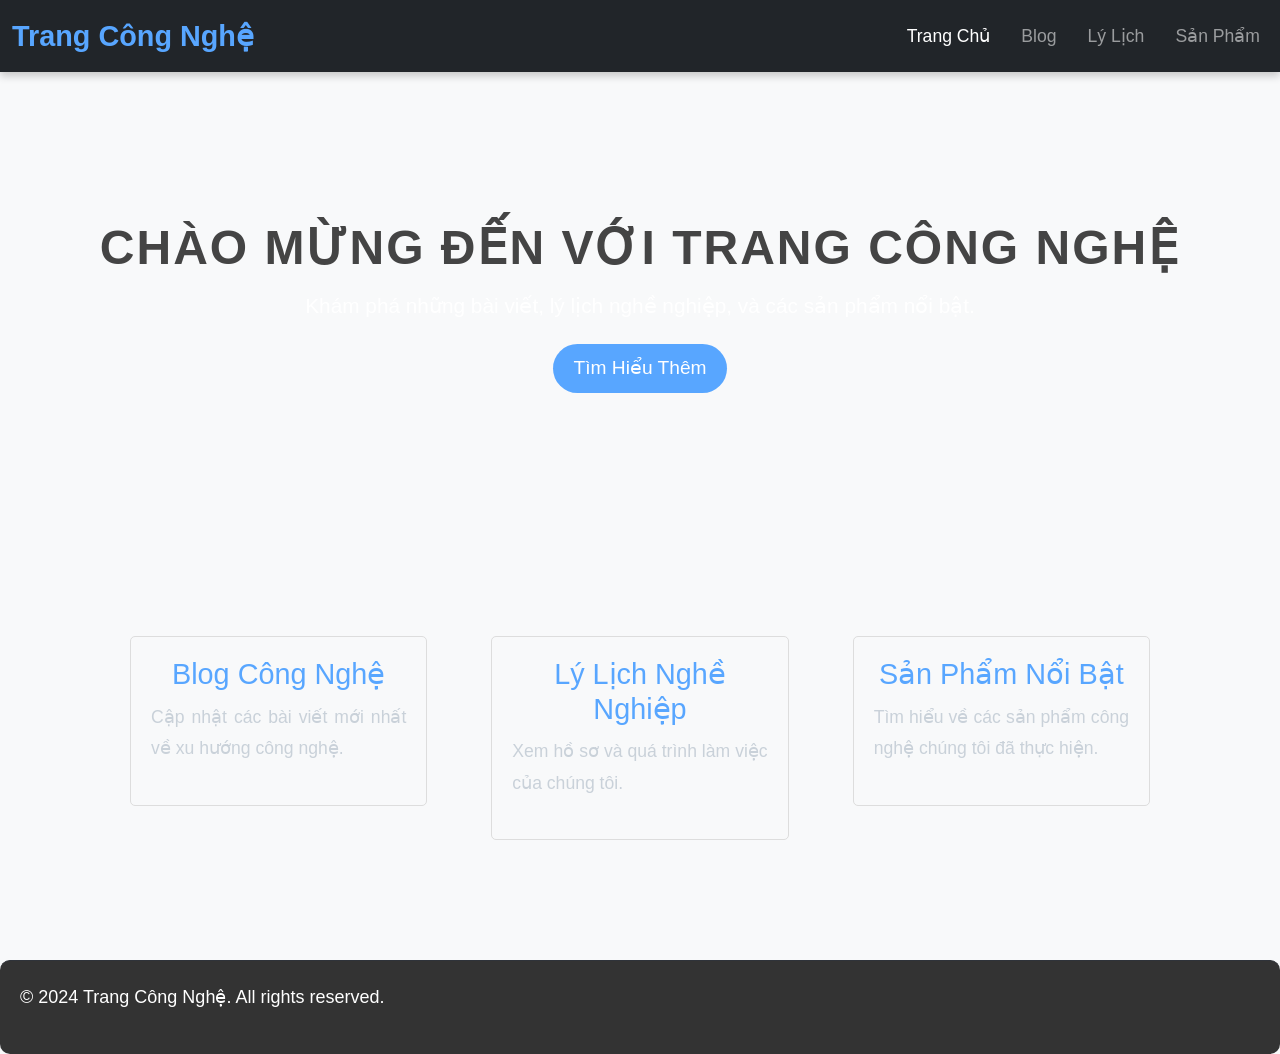
<file: index.html>
<!DOCTYPE html>
<html lang="en">
<head>
    <meta charset="UTF-8">
    <meta name="viewport" content="width=device-width, initial-scale=1.0">
    <title>Trang Chủ - Công Nghệ</title>

    <!-- Bootstrap CSS -->
    <link href="https://cdn.jsdelivr.net/npm/bootstrap@5.3.1/dist/css/bootstrap.min.css" rel="stylesheet">

    <!-- Custom CSS -->
    <link rel="stylesheet" href="style.css">

    <!-- jQuery -->
    <script src="https://code.jquery.com/jquery-3.6.0.min.js"></script>

    <style>
        body {
            padding-top: 56px; /* Đảm bảo navbar không chồng lên nội dung */
            background-color: #f8f9fa; /* Màu nền cho trang */
        }

        .hero-section {
            background: url('https://via.placeholder.com/1200x400') no-repeat center center;
            background-size: cover;
            color: white;
            text-align: center;
            padding: 100px 20px;
            transition: background-color 0.5s ease; /* Hiệu ứng chuyển màu nền */
        }

        .hero-section:hover {
            background-color: rgba(0, 0, 0, 0.5); /* Hiệu ứng khi di chuột qua */
        }

        .content-box {
            padding: 20px;
            margin: 20px;
            border: 1px solid #ddd;
            border-radius: 5px;
            transition: transform 0.3s ease, border-color 0.3s ease; /* Hiệu ứng chuyển đổi */
            cursor: pointer; /* Đổi con trỏ thành tay khi hover */
        }

        .content-box:hover {
            transform: scale(1.05); /* Phóng to khi di chuột qua */
            border-color: #58a6ff; /* Đổi màu viền */
        }

        footer {
            text-align: center;
            padding: 20px;
            background-color: #333;
            color: white;
            transition: background-color 0.3s ease; /* Hiệu ứng chuyển màu nền footer */
        }

        footer:hover {
            background-color: #444; /* Hiệu ứng khi di chuột qua footer */
        }
    </style>
</head>
<body>

    <!-- Navbar -->
    <nav class="navbar navbar-expand-lg navbar-dark bg-dark fixed-top">
        <div class="container-fluid">
            <a class="navbar-brand" href="#">Trang Công Nghệ</a>
            <button class="navbar-toggler" type="button" data-bs-toggle="collapse" data-bs-target="#navbarNav">
                <span class="navbar-toggler-icon"></span>
            </button>
            <div class="collapse navbar-collapse" id="navbarNav">
                <ul class="navbar-nav ms-auto">
                    <li class="nav-item">
                        <a class="nav-link active" href="#">Trang Chủ</a>
                    </li>
                    <li class="nav-item">
                        <a class="nav-link" href="#blog">Blog</a>
                    </li>
                    <li class="nav-item">
                        <a class="nav-link" href="#cv">Lý Lịch</a>
                    </li>
                    <li class="nav-item">
                        <a class="nav-link" href="#products">Sản Phẩm</a>
                    </li>
                </ul>
            </div>
        </div>
    </nav>

    <!-- Hero Section -->
    <header class="hero-section">
        <h1>Chào Mừng Đến Với Trang Công Nghệ</h1>
        <p>Khám phá những bài viết, lý lịch nghề nghiệp, và các sản phẩm nổi bật.</p>
        <button class="btn btn-primary">Tìm Hiểu Thêm</button>
    </header>

    <!-- Main Layout -->
    <div class="container main-layout">
        <div class="row">
            <div class="col-md-4">
                <section id="blog" class="content-box" onclick="location.href='blog.html';">
                    <h2>Blog Công Nghệ</h2>
                    <p>Cập nhật các bài viết mới nhất về xu hướng công nghệ.</p>
                </section>
            </div>
            <div class="col-md-4">
                <section id="cv" class="content-box" onclick="location.href='cv.html';">
                    <h2>Lý Lịch Nghề Nghiệp</h2>
                    <p>Xem hồ sơ và quá trình làm việc của chúng tôi.</p>
                </section>
            </div>
            <div class="col-md-4">
                <section id="products" class="content-box" onclick="location.href='products.html';">
                    <h2>Sản Phẩm Nổi Bật</h2>
                    <p>Tìm hiểu về các sản phẩm công nghệ chúng tôi đã thực hiện.</p>
                </section>
            </div>
        </div>
    </div>

    <!-- Footer -->
    <footer>
        <p>© 2024 Trang Công Nghệ. All rights reserved.</p>
    </footer>

    <!-- Bootstrap JS -->
    <script src="https://cdn.jsdelivr.net/npm/bootstrap@5.3.1/dist/js/bootstrap.bundle.min.js"></script>

    <!-- Custom JS -->
    <script>
        $(document).ready(function () {
            console.log("Trang web đã tải thành công");
            $('.nav-link').hover(function () {
                $(this).css('color', '#58a6ff');
            }, function () {
                $(this).css('color', '');
            });
        });
    </script>
</body>
</html>
</file>
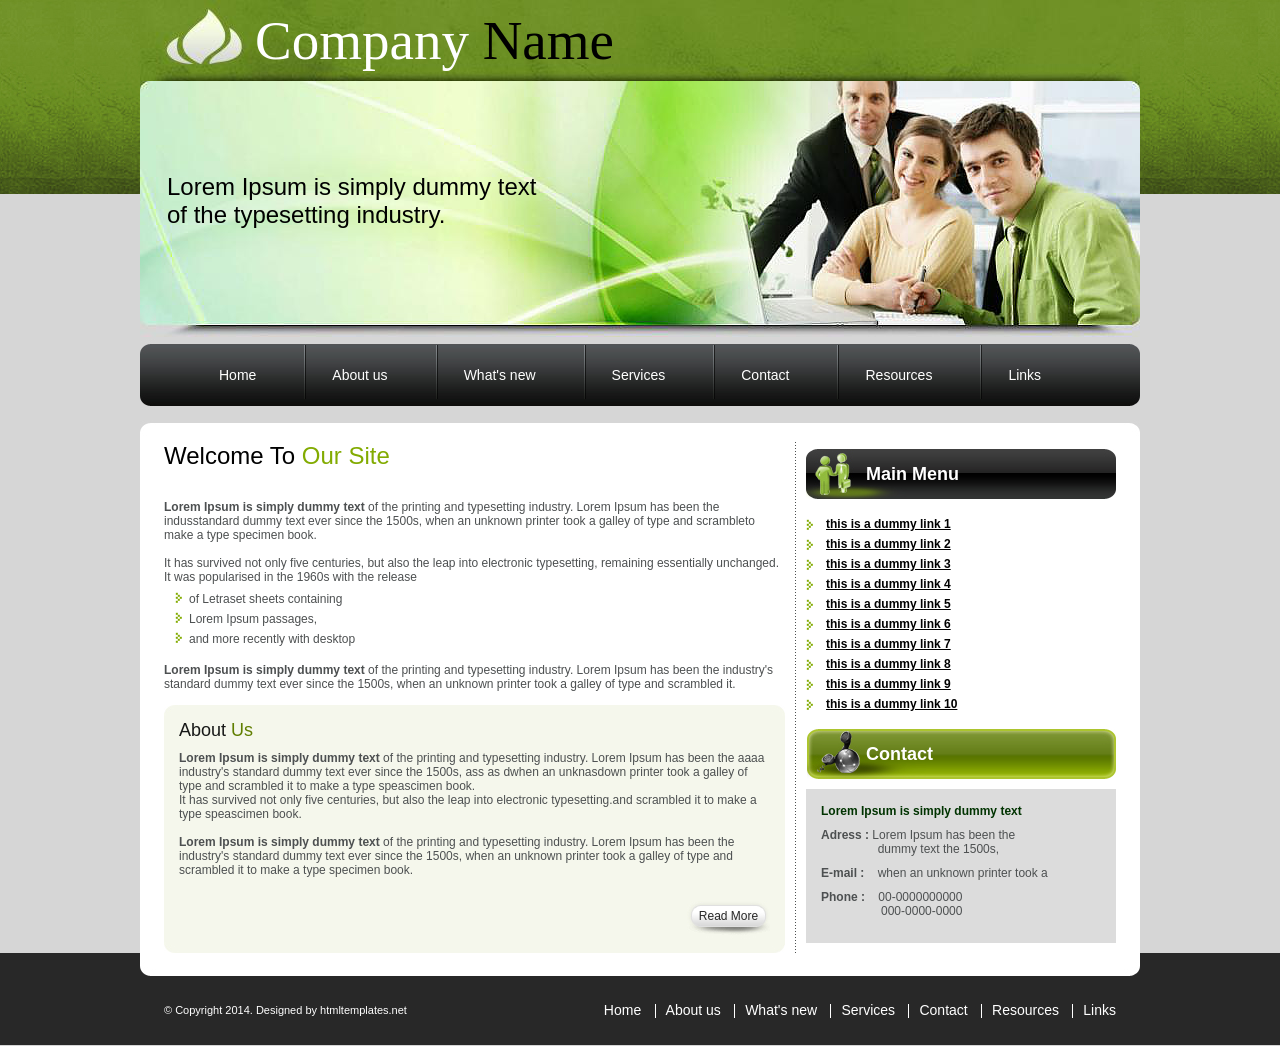
<file: template_1/index.html>
<!DOCTYPE html>
<html>
<head>
  <meta charset="UTF-8">
  <title>Title goes here</title>
  <meta name="description" content="Description of your site goes here">
  <meta name="keywords" content="keyword1, keyword2, keyword3">
  <link href="css/style.css" rel="stylesheet" type="text/css">
</head>
<body>
<div class="page-in">
<div class="page">
<div class="main">
<div class="header">
<div class="header-top">
<h1>Company <span>Name</span></h1>
</div>
<div class="header-bottom">
<h2>Lorem Ipsum is simply dummy text<br>
of the typesetting industry.</h2>
</div>
<div class="topmenu">
<ul>
  <li style="background: transparent none repeat scroll 0% 50%; -moz-background-clip: initial; -moz-background-origin: initial; -moz-background-inline-policy: initial; padding-left: 0px;"><a href="index.html"><span>Home</span></a></li>
  <li><a href="#"><span>About&nbsp;us</span></a></li>
  <li><a href="#"><span>What's&nbsp;new</span></a></li>
  <li><a href="#"><span>Services</span></a></li>
  <li><a href="#"><span>Contact</span></a></li>
  <li><a href="#"><span>Resources</span></a></li>
  <li><a href="#"><span>Links</span></a></li>
</ul>
</div>
</div>
<div class="content">
<div class="content-left">
<div class="row1">
<h1 class="title">Welcome To <span>Our Site</span></h1>
<p><strong>Lorem Ipsum is simply dummy text</strong> of the printing
and typesetting industry. Lorem Ipsum has been the indusstandard dummy
text ever since the 1500s, when an unknown printer took a galley of
type and scrambleto make a type specimen book.</p>
<p>&nbsp;</p>
<p>It has survived not only five centuries, but also the leap into
electronic typesetting, remaining essentially unchanged. It was
popularised in the 1960s with the release </p>
<ul class="list1">
  <li>of Letraset sheets containing</li>
  <li>Lorem Ipsum passages,</li>
  <li>and more recently with desktop</li>
</ul>
<p>&nbsp;<br>
<strong>Lorem Ipsum is simply dummy text</strong> of the printing
and typesetting industry. Lorem Ipsum has been the industry's standard
dummy text ever since the 1500s, when an unknown printer took a galley
of type and scrambled it.<br>
<br>
</p>
</div>
<div class="row2">
<h2 class="subtitle">About <span>Us</span></h2>
<p><strong>Lorem Ipsum is simply dummy text</strong> of the printing
and typesetting industry. Lorem Ipsum has been the aaaa industry's
standard dummy text ever since the 1500s, ass as dwhen an unknasdown
printer took a galley of type and scrambled it to make a type
speascimen book. <br>
It has survived not only five centuries, but also the leap into
electronic typesetting.and scrambled it to make a type speascimen book.</p>
<p>&nbsp;</p>
<p><strong>Lorem Ipsum is simply dummy text</strong> of the printing
and typesetting industry. Lorem Ipsum has been the industry's standard
dummy text ever since the 1500s, when an unknown printer took a galley
of type and scrambled it to make a type specimen book.</p>
<p>&nbsp;</p>
<p align="right"><a href="#" class="more">Read More</a></p>
</div>
</div>
<div class="content-right">
<div class="mainmenu">
<h2 class="sidebar1">Main Menu</h2>
<ul>
  <li><a href="#">this is a dummy link 1</a></li>
  <li><a href="#">this is a dummy link 2</a></li>
  <li><a href="#">this is a dummy link 3</a></li>
  <li><a href="#">this is a dummy link 4</a></li>
  <li><a href="#">this is a dummy link 5</a></li>
  <li><a href="#">this is a dummy link 6</a></li>
  <li><a href="#">this is a dummy link 7</a></li>
  <li><a href="#">this is a dummy link 8</a></li>
  <li><a href="#">this is a dummy link 9</a></li>
  <li><a href="#">this is a dummy link 10</a></li>
</ul>
</div>
<div class="contact">
<h2 class="sidebar2">Contact</h2>
<div class="contact-detail">
<p class="green"><strong>Lorem Ipsum is simply dummy text</strong></p>
<p><strong>Adress :</strong> Lorem Ipsum has been the<br>
&nbsp;&nbsp;&nbsp;&nbsp;&nbsp;&nbsp;&nbsp;&nbsp;&nbsp;&nbsp;&nbsp;&nbsp;&nbsp;&nbsp;&nbsp;&nbsp;&nbsp;dummy
text the 1500s,</p>
<p><strong>E-mail :</strong> &nbsp;&nbsp;&nbsp;when an unknown printer
took a</p>
<p><strong>Phone :</strong> &nbsp;&nbsp;&nbsp;00-0000000000<br>
&nbsp;&nbsp;&nbsp;&nbsp;&nbsp;&nbsp;&nbsp;&nbsp;&nbsp;&nbsp;&nbsp;&nbsp;&nbsp;&nbsp;&nbsp;&nbsp;&nbsp;&nbsp;000-0000-0000</p>
</div>
</div>
</div>
</div>
<div class="footer">
<p>&copy; Copyright 2014. Designed by <a target="_blank" href="http://www.htmltemplates.net">htmltemplates.net</a>
</p>
<ul>
  <li style="border-left: medium none;"><a href="index.html"><span>Home</span></a></li>
  <li><a href="#"><span>About&nbsp;us</span></a></li>
  <li><a href="#"><span>What's&nbsp;new</span></a></li>
  <li><a href="#"><span>Services</span></a></li>
  <li><a href="#"><span>Contact</span></a></li>
  <li><a href="#"><span>Resources</span></a></li>
  <li style="padding-right: 0px;"><a href="#"><span>Links</span></a></li>
</ul>
</div>
</div>
</div>
</div>

</body></html>
</file>
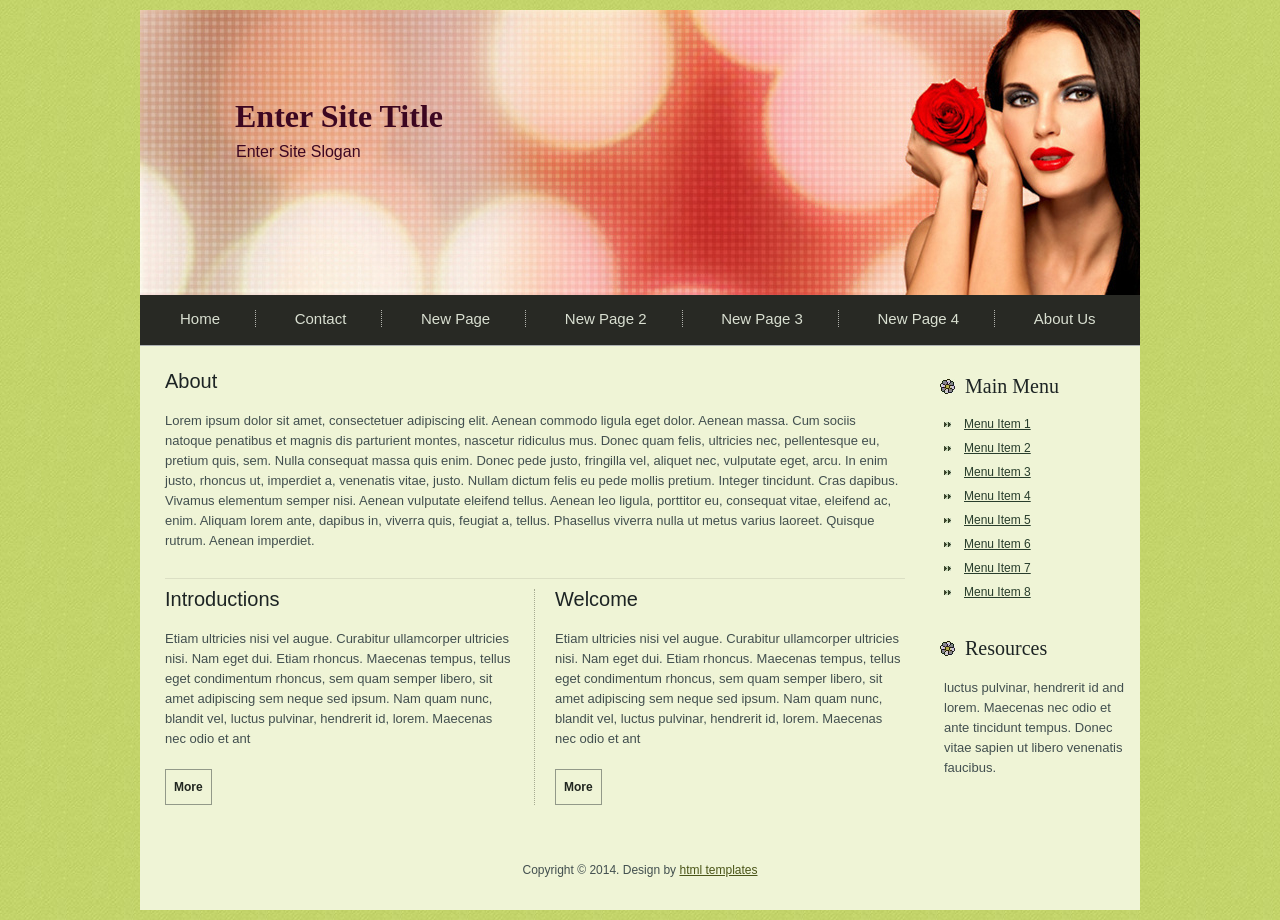
<file: template_14/index.html>
<!DOCTYPE html>
<html>
<head>
<meta charset="UTF-8">
<title>Template 14</title>
<meta name="description" content="A description of your website">
<meta name="keywords" content="keyword1, keyword2, keyword3">
<link href="css/style.css" rel="stylesheet" type="text/css">
</head>
<body>

<div id="wrapper"> 
  
  <div id="header">
  
  <div class="banner_img">
    <h1>Enter Site Title</h1>
    <p>Enter Site Slogan</p>
    </div>

	</div>
	
    <div class="navigation">
      <ul>
        <li><a href="#">Home</a></li>
        <li><a href="#">Contact</a></li>
        <li><a href="#">New Page</a></li>
        <li><a href="#">New Page 2</a></li>
        <li><a href="#">New Page 3</a></li>
        <li><a href="#">New Page 4</a></li>
        <li><a href="#">About Us</a></li>
      </ul>
    </div>
    
    <div class="right_side_bar"> 
      
      <div class="col_1">
        <h1>Main Menu</h1>
        <div class="box">
          <ul>
            <li><a href="#">Menu Item 1</a></li>
            <li><a href="#">Menu Item 2</a></li>
            <li><a href="#">Menu Item 3</a></li>
            <li><a href="#">Menu Item 4</a></li>
            <li><a href="#">Menu Item 5</a></li>
            <li><a href="#">Menu Item 6</a></li>
            <li><a href="#">Menu Item 7</a></li>
            <li><a href="#">Menu Item 8</a></li>
          </ul>
        </div>
      </div>
      
      <div class="col_1">
        <h1>Resources</h1>
        <div class="box">
          <p>luctus pulvinar, hendrerit id and lorem. Maecenas nec odio et 
ante tincidunt tempus. Donec vitae sapien ut libero venenatis faucibus. </p>
        </div>
      </div>
      
    </div>
	
	<div id="page_content">
 
    <div class="left_section">
    <div class="common_content">
        <h2>About</h2>
        <p>Lorem ipsum dolor sit amet, consectetuer adipiscing elit. 
Aenean commodo ligula eget dolor. Aenean massa. Cum sociis natoque 
penatibus et magnis dis parturient montes, nascetur ridiculus mus. Donec
 quam felis, ultricies nec, pellentesque eu, pretium quis, sem. Nulla 
consequat massa quis enim. Donec pede justo, fringilla vel, aliquet nec,
 vulputate eget, arcu. In enim justo, rhoncus ut, imperdiet a, venenatis
 vitae, justo. Nullam dictum felis eu pede mollis pretium. Integer 
tincidunt. Cras dapibus. Vivamus elementum semper nisi. Aenean vulputate
 eleifend tellus. Aenean leo ligula, porttitor eu, consequat vitae, 
eleifend ac, enim. Aliquam lorem ante, dapibus in, viverra quis, feugiat
 a, tellus. Phasellus viverra nulla ut metus varius laoreet. Quisque 
rutrum. Aenean imperdiet.</p>
      </div>
      
           <hr>
      <div class="top_content border_none">
        <div class="column_one">
          <h2>Introductions</h2>
          <p>Etiam ultricies nisi vel augue. Curabitur ullamcorper 
ultricies nisi. Nam eget dui. Etiam rhoncus. Maecenas tempus, tellus 
eget condimentum rhoncus, sem quam semper libero, sit amet adipiscing 
sem neque sed ipsum. Nam quam nunc, blandit vel, luctus pulvinar, 
hendrerit id, lorem. Maecenas nec odio et ant</p>
          <br>
          <p><a class="btn" href="#">More</a></p> </div>
        <div class="column_two border_left">
          <h2> Welcome</h2>
          <p>Etiam ultricies nisi vel augue. Curabitur ullamcorper 
ultricies nisi. Nam eget dui. Etiam rhoncus. Maecenas tempus, tellus 
eget condimentum rhoncus, sem quam semper libero, sit amet adipiscing 
sem neque sed ipsum. Nam quam nunc, blandit vel, luctus pulvinar, 
hendrerit id, lorem. Maecenas nec odio et ant</p>
        <br>
        <p><a class="btn" href="#">More</a></p>
        </div>
      </div>
    </div>
    
    <div class="clear"></div>

  
  <!--start footer from here-->
  <div id="footer">Copyright &copy; 2014. Design by <a href="http://www.htmltemplates.net" target="_blank">html templates</a><br>
  
  <!--DO NOT remove footer link-->
  <!--Template designed by--><a href="http://www.htmltemplates.net"><img src="images/footer.gif" class="copyright" alt="www.htmltemplates.net"></a></div>
  
  <!--/. end footer from here--> 
</div>
</div>

</body></html>
</file>
<file: style.css>
<<<<<<< HEAD
/* Import font Google */
@import url('https://fonts.googleapis.com/css2?family=Poppins:wght@300;400;600&display=swap');

/* Reset CSS */
* {
    margin: 0;
    padding: 0;
    box-sizing: border-box;
    scroll-behavior: smooth;
}

/* Body */
body {
    font-family: 'Poppins', sans-serif;
    background-color: #0d1117;
    color: #c9d1d9;
    line-height: 1.6;
}

/* Navbar */
.navbar {
    transition: background-color 0.5s ease-in-out;
    box-shadow: 0px 4px 8px rgba(0, 0, 0, 0.2);
}
.navbar-brand {
    font-weight: 600;
    font-size: 1.8rem;
    color: #58a6ff;
}
.navbar-nav .nav-link {
    font-size: 1.1rem;
    margin-left: 15px;
    transition: color 0.3s ease;
}
.navbar-nav .nav-link:hover {
    color: #39d353;
}

/* Hero Section */
.hero-section {
    background: linear-gradient(135deg, #1f4037, #99f2c8);
    height: 500px;
    text-align: center;
    display: flex;
    flex-direction: column;
    justify-content: center;
    align-items: center;
    padding: 20px;
    color: white;
    animation: fadeIn 1.5s ease;
}
.hero-section h1 {
    font-size: 3rem;
    margin-bottom: 10px;
}
.hero-section p {
    font-size: 1.3rem;
    margin-bottom: 20px;
}
.hero-section button {
    padding: 10px 20px;
    border: none;
    background-color: #58a6ff;
    color: white;
    font-size: 1.2rem;
    border-radius: 30px;
    transition: background-color 0.3s ease;
}
.hero-section button:hover {
    background-color: #39d353;
    cursor: pointer;
}

/* Main Layout */
.main-layout {
    padding: 60px 40px;
}
.grid-layout {
    display: grid;
    grid-template-columns: repeat(3, 1fr);
    gap: 30px;
}

/* Content Box Styling */
.content-box {
    background-color: rgba(255, 255, 255, 0.05);
    padding: 30px;
    border-radius: 15px;
    transition: transform 0.3s ease, box-shadow 0.3s ease;
}
.content-box:hover {
    transform: scale(1.05);
    box-shadow: 0px 10px 20px rgba(0, 0, 0, 0.3);
}
.content-box h2 {
    font-size: 1.8rem;
    margin-bottom: 10px;
    color: #58a6ff;
}
.content-box p {
    font-size: 1.1rem;
}

/* Footer */
footer {
    background-color: rgba(15, 15, 15, 0.95);
    text-align: center;
    padding: 20px;
    color: #8b949e;
    margin-top: 30px;
    font-size: 1rem;
    border-top: 1px solid #2f333a;
}

/* Animations */
@keyframes fadeIn {
    from {
        opacity: 0;
        transform: translateY(-20px);
    }
    to {
        opacity: 1;
        transform: translateY(0);
    }
}

/* Responsive Design */
@media (max-width: 992px) {
    .grid-layout {
        grid-template-columns: 1fr 1fr;
    }
    .hero-section h1 {
        font-size: 2.5rem;
    }
}
@media (max-width: 768px) {
    .grid-layout {
        grid-template-columns: 1fr;
    }
    .hero-section h1 {
        font-size: 2rem;
    }
    .hero-section p {
        font-size: 1.1rem;
    }
}
=======
/* Đặt các thuộc tính cơ bản cho trang */
body {
    font-family: 'Times New Roman', serif;
    background-color: #f5f5f5;
    color: #333;
    margin: 0;
    padding: 0;
}

/* Căn chỉnh và thiết kế container chính */
.main {
    max-width: 1200px;
    margin: 0 auto;
    padding: 20px;
    background-color: #fff;
    box-shadow: 0 4px 8px rgba(0, 0, 0, 0.1);
    border-radius: 10px;
}

/* Thiết kế cho tiêu đề chính */
h1 {
    font-size: 36px;
    text-align: center;
    margin-bottom: 10px;
    color: #444;
    font-weight: bold;
    text-transform: uppercase;
    letter-spacing: 2px;
}


h2 {
    font-size: 28px;
    text-align: center;
    margin-bottom: 20px;
    color: #666;
}

p {
    font-size: 18px;
    line-height: 1.8;
    text-align: justify;
    margin-bottom: 20px;
}


.container2 {
    display: flex;
    justify-content: space-around;
    flex-wrap: wrap;
    margin-top: 30px;
}

.item {
    text-align: center;
    margin: 10px;
}

.item img {
    border-radius: 10px;
    box-shadow: 0 4px 8px rgba(0, 0, 0, 0.2);
    max-height: 200px;
    width: auto;
}

.item p {
    margin-top: 10px;
    font-size: 20px;
    color: #555;
    font-style: italic;
}


footer {
    text-align: center;
    margin-top: 40px;
    padding: 20px;
    background-color: #333;
    color: #fff;
    border-radius: 10px;
}

footer a {
    color: #ffcc00;
    text-decoration: none;
    font-size: 20px;
    font-weight: bold;
    transition: color 0.3s ease;
}

footer a:hover {
   
    color: #fff;
}
.logo {
    width: 150px; 
   
   
}

>>>>>>> aba06315b9da55670bbc9ec7c059f735351d3f88
</file>
<file: template_1/css/style.css>
body {
	font-family: Arial, Helvetica, sans-serif;
	font-size: 12px;
	color: #4d5051;
	background-color: #d6d6d6;
	background-image: url(../images/top-rept.jpg);
	background-repeat: repeat-x;
	background-position: left top;
	margin: 0px;
}
h1, h2, h3, h4, h5, h6, p, ul, ol, li, form, input, textarea {
	padding: 0px;
	margin: 0px;
}
a {
	color: #072FCF;
	text-decoration: underline;
}
a:hover {
	color: #072FCF;
	text-decoration: none;
}
.page-in {
	background-image: url(../images/bottom-rept.jpg);
	background-repeat: repeat-x;
	background-position: left bottom;
	width: 100%;
	float: left;
}
.page {
	width: 1000px;
	margin: 0px auto;
}
.main, .header {
	width: 1000px;
	float: left;
}
.header-top {
	background-image: url(../images/header-top.jpg);
	background-repeat: no-repeat;
	background-position: left top;
	width: 1000px;
	height: 81px;
	float: left;
}
.header-top h1 {
	font-family: "Times New Roman", Times, serif;
	font-size: 55px;
	font-weight: normal;
	line-height: 81px;
	color: #FFFFFF;
	margin-left: 115px;
}
.header-top h1 span {
	color: #000000;
}
.header-bottom {
	background-image: url(../images/header.jpg);
	background-repeat: no-repeat;
	background-position: left top;
	width: 1000px;
	height: 257px;
	float: left;
}
.header-bottom h2 {
	font-family: Arial, Helvetica, sans-serif;
	font-size: 24px;
	font-weight: normal;
	color: #000000;
	margin-top: 92px;
	margin-left: 27px;
}
.topmenu {
	background-image: url(../images/menu-bg.jpg);
	background-repeat: no-repeat;
	background-position: left top;
	width: 1000px;
	height: 74px;
	float: left;
}
.topmenu ul {
	height: 74px;
	margin-left: 64px;
	list-style-type: none;
}
.topmenu ul li {
	background-image: url(../images/devider.jpg);
	background-repeat: no-repeat;
	background-position: left top;
	height: 74px;
	float: left;
	padding-right: 13px;
	padding-left: 13px;
}
.topmenu ul li a {
	font-family: Arial, Helvetica, sans-serif;
	font-size: 14px;
	line-height: 74px;
	color: #FFFFFF;
	text-decoration: none;
	display: block;
	height: 74px;
	float: left;
	padding-left: 15px;
}
.topmenu ul li a span {
	display: block;
	height: 74px;
	float: left;
	padding-right: 35px;
	cursor: pointer;
}
.topmenu ul li a:hover {
	background-image: url(../images/menu-left.jpg);
	background-repeat: no-repeat;
	background-position: left top;
	color: #000000;
}
.topmenu ul li a:hover span {
	background-image: url(../images/menu-right.jpg);
	background-repeat: no-repeat;
	background-position: right top;
	color: #000000;
}
.content {
	background-color: #FFFFFF;
	background-image: url(../images/body-top.jpg);
	background-repeat: no-repeat;
	background-position: left top;
	width: 952px;
	float: left;
	padding: 30px 24px 0px 24px;
}
.content-left {
	background-image: url(../images/vline.jpg);
	background-repeat: repeat-y;
	background-position: right top;
	width: 621px;
	float: left;
	padding-right: 21px;
}
.row1 {
	width: 621px;
	float: left;
}
.title {
	font-family: Arial, Helvetica, sans-serif;
	font-size: 24px;
	font-weight: normal;
	color: #000000;
	margin-bottom: 30px;
}
.title span {
	color: #82ab01;
}
.copyright {
	border: 0px;
	height: 1px;
	width: 1px;
}
ul.list1 {
	margin-top: 5px;
	margin-left: 25px;
	list-style-image: url(../images/bullet.jpg);
}
ul.list1 li {
	padding-top: 3px;
	padding-bottom: 3px;
}
.row2 {
	background-image: url(../images/section-bg.jpg);
	background-repeat: no-repeat;
	background-position: left top;
	width: 591px;
	height: 233px;
	float: left;
	padding: 15px 15px 0px 15px;
}
.subtitle {
	font-family: Arial, Helvetica, sans-serif;
	font-size: 18px;
	font-weight: normal;
	color: #171817;
	margin-bottom: 10px;
}
.subtitle span {
	color: #607e00;
}
a.more {
	font-size: 12px;
	line-height: 30px;
	color: #282828;
	text-decoration: none;
	background-image: url(../images/more-btn.jpg);
	background-repeat: no-repeat;
	background-position: left top;
	text-align: center;
	display: block;
	width: 83px;
	height: 38px;
	margin-top: 10px;
}
a.more:hover {
	color: #607e00;
}
.content-right {
	width: 310px;
	float: right;
	padding-top: 7px;
}
.mainmenu, .contact {
	width: 310px;
	float: right;
}
.sidebar1 {
	font-size: 18px;
	line-height: 50px;
	color: #FFFFFF;
	background-image: url(../images/sidebar1.jpg);
	background-repeat: no-repeat;
	background-position: left top;
	height: 50px;
	padding-left: 60px;
	margin-bottom: 15px;
}
.mainmenu ul {
	margin-bottom: 15px;
	list-style-type: none;
}
.mainmenu ul li {
	background-image: url(../images/bullet.jpg);
	background-repeat: no-repeat;
	background-position: left center;
	padding-top: 3px;
	padding-bottom: 3px;
	padding-left: 20px;
}
.mainmenu ul li a {
	font-size: 12px;
	font-weight: bold;
	color: #000000;
	text-decoration: underline;
}
.mainmenu ul li a:hover {
	text-decoration: none;
}
.sidebar2 {
	font-size: 18px;
	line-height: 50px;
	color: #FFFFFF;
	background-image: url(../images/sidebar2.jpg);
	background-repeat: no-repeat;
	background-position: left top;
	height: 50px;
	padding-left: 60px;
	margin-bottom: 10px;
}
.contact-detail {
	background-color: #dcdcdc;
	width: 280px;
	float: right;
	padding: 15px;
}
.contact-detail p {
	margin-bottom: 10px;
}
.green {
	color: #003300;
}
.footer {
	line-height: 69px;
	background-image: url(../images/footer.jpg);
	background-repeat: no-repeat;
	background-position: left top;
	width: 952px;
	height: 69px;
	float: left;
	padding: 23px 24px 0px 24px;
}
.footer p {
	font-size: 11px;
	color: #FFFFFF;
	float: left;
}
.footer a {
	font-size: 11px;
	color: #FFFFFF;
	text-decoration: none;
}
.footer a:hover {
	text-decoration: none;
}
.footer ul {
	float: right;
}
.footer ul li {
	display: inline;
	padding-right: 10px;
	padding-left: 10px;
	border-left-width: 1px;
	border-left-style: solid;
	border-left-color: #FFFFFF;
}
.footer ul li a {
	font-size: 14px;
	color: #FFFFFF;
	text-decoration: none;
}
.footer ul li a:hover {
	text-decoration: underline;
}
</file>
<file: template_14/css/style.css>
/* General Reset */
html, body, div, span, applet, object, iframe, h1, h2, h3, h4, h5, h6, p, blockquote, pre, a, abbr, acronym, address, big, cite, code, del, dfn, em, font, img, ins, kbd, q, s, samp, small, strike, strong, sub, sup, tt, var, b, u, i, center, dl, dt, dd, ol, ul, li, fieldset, form, label, legend, table, caption, tbody, tfoot, thead, tr, th, td, hr, button {
	margin:0;
	padding:0;
	border:0;
	outline:0;
	font-size:100%;
	vertical-align:baseline;
	background:none;
}

ol, ul {
	list-style-type:none;
}

h1, h2, h3, h4, h5, h6, li {
	line-height:100%;
}

blockquote, q {
	quotes:none;
}

q:before, q:after {
	content:"";
}

table {
	border-collapse:collapse;
	border-spacing:0;
}

input, textarea, select {
	font:12px Arial, Helvetica, sans-serif;
	vertical-align:middle;
	padding:0;
	margin:0;
}

textarea {
	overflow:auto;
	resize:none;
}

body {
	margin:0px;
	padding:0px;
	font-size:13px;
	line-height:20px;
	color:#424f4f;
	font-family:Arial, Helvetica, sans-serif;
	background:url(../images/body_bg.jpg) repeat;
}

h1, h2, h3, h4, h5, h6 {
	font-weight:normal;
}

h1 {
	font-size:33px;
	color:#1d2424;
	margin-bottom:20px;
}

h2 {
	font-size:20px;
	color:#1d2424;
	margin-bottom:20px;
}

h3 {
	font-size:18px;
	color:#1d2424;
	margin-bottom:20px;
}

h4 {
	font-size:16px;
	color:#1d2424;
	margin-bottom:15px;
}

h5 {
	font-size:14px;
	color:#1d2424;
	margin-bottom:10px;
}

h6 {
	font-size:12px;
	color:#1d2424;
	margin-bottom:10px;
}

	/*  links
	******************************/
	a {color: #4A5417;text-decoration: underline;}
	a:hover {color: #4A5417;text-decoration: none;}

	/*  superscript and subscript
	******************************/
	sup, sub {vertical-align: baseline;position: relative;top: -0.4em;}
	sub { top: 0.4em; }
	
	/*  lists
	******************************/
	ul, ol {padding:0;margin:0;}
	ul li {list-style-type:disc;}
	ol li {list-style-type:decimal;}
	ul li,
	ol li {font-size: 12px; line-height: 16px;margin: 0 0 10px 15px;}

	/*  tables
	******************************/
	table,th,td {border:1px solid #BBBBBB;}
	th {padding:3px; font-weight:bold;color:#344b3b;}
	tr {margin:0 0 5px 0;padding:3px;}
	td {padding:5px;margin:0 1px;}
	
	/*  horizontal lines
	******************************/
	hr {border-bottom: 1px solid #dbdfc4;margin:5px 0;padding:0;height:2px;width:100%; margin-bottom:10px;}

.clear {
	clear:both;
}

.left {
	float:left;
}

.right {
	float:right;
}

.copyright {
	border: 0px;
	height: 1px;
	width: 1px;
}

#wrapper {
	width:1000px;
	margin:0 auto;
	padding:10px 0 10px 0;
}

/*----start header----*/
#header {
	padding:0px;
}

#header .banner_img{
	background:url(../images/header.jpg) no-repeat left top;
	height:195px;
	padding:90px 95px 0 95px;
}

#header h1{
	font-size:32px;
	font-family:Georgia, "Times New Roman", Times, serif;
	color:#3c0721;
	font-weight:bold;
	margin:0px;
	padding:0px 0px 10px;
}

#header h1 a {
	color:#3c0721;
	text-decoration: none;
}

#header h1 a:hover {
	text-decoration: none;
}

#header p{
	font-size:16px;
	margin-left:1px;
	color:#3c0721;
}

.navigation{
	border-bottom:#adb1b2 solid 1px;
	padding:15px 5px;
	background: #282924;
}

.navigation ul{
	margin:0px;
	padding:0px;
}

.navigation ul li{
	margin:0px;
	padding:0px 35px;
	display:inline;
	font-size:15px;
	list-style-type:none;
	border-right:#b2b3ad dotted 1px;
}

.navigation ul li a{
	color:#d9dfd1;
	text-decoration:none;
}

.navigation ul li a:hover{
	color:#ffffff;
}

.navigation ul li:last-child {
	border-right:none;
}
/*----end header----*/


/*----start page content----*/
#page_content{
	background-color:#eff4d6;
	padding:10px;
}

#page_content .left_section{
	padding:15px;
	width:740px;
	float:left;
}

#page_content .left_section .top_content{
	padding:0 0 15px 0;
	border-bottom:#dbdfc4 solid 1px;
	margin-bottom:20px;
}

#page_content .left_section .top_content .column_one{
	width:350px;
	float:left;
	margin-bottom:20px;
}

#page_content .left_section .top_content .column_two{
	width:350px;
	float:right;
	margin-bottom:20px;
}

a.btn{
	color:#20251f;
	font-size:12px;
	text-decoration:none;
	padding:7px 8px 7px 8px;
	font-weight:bold;
	display:inline-block;
	border:#929989 solid 1px;
}

a.btn:hover{
	text-decoration:underline;
}

.common_content{
	padding:0 0 20px 0;
}

.border_none{
	border:none!important;
	margin:0px!important;
}

.right_side_bar{
	width:200px;
	margin-top:10px;
	float:right;
}

.right_side_bar h1{
	font-size:20px;
	padding:0 0 0 25px;
	font-family:Georgia, "Times New Roman", Times, serif;
	margin-bottom:10px;
	background:url(../images/star.png) no-repeat left center;
}

.right_side_bar .col_1{
	padding:20px 0 0 0;
}

.right_side_bar .col_1 .box{
	padding:10px 4px;
}

.right_side_bar .col_1 .box ul{
	margin:0px;
	padding:0px;
}

.right_side_bar .col_1 .box ul li{
	margin:0px 0px 8px;
	padding:0px 0px 0px 20px;
	font-size:12px;
	list-style-type:none;
	background:url(../images/li.png) no-repeat left center;
}

.right_side_bar .col_1 .box ul li a{
	color:#283d2c;
	text-decoration:underline;
}

.right_side_bar .col_1 .box ul li a:hover{
	color:#283d2c;
	text-decoration:none;
}

.border_left{
	border-left:#a6aa91 dotted 1px;
	padding-left:20px;

}
/*----end page content----*/


/*----start footer content----*/
#footer{
	clear:both;
	padding:20px 0 20px 0;
	height:20px;
	text-align:center;
	font-family:Verdana, Geneva, sans-serif;
	font-size:12px;
	line-height:20px;
	background-color:#eff4d6;
}

/*----end footer content----*/
</file>
